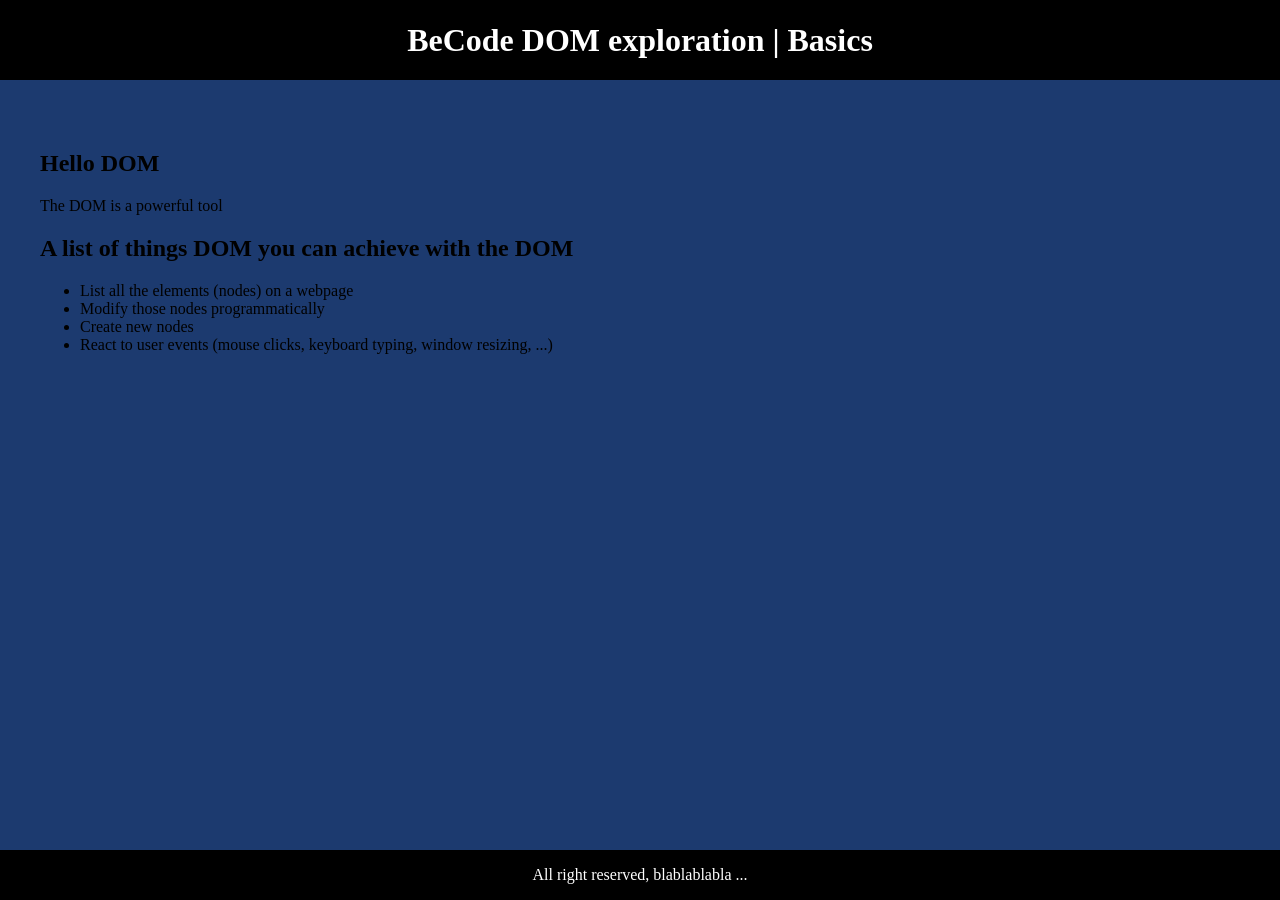
<file: 1.Introduction/index.html>
<!DOCTYPE html>
<html lang="en">
<head>
  <meta charset="UTF-8">
  <meta http-equiv="X-UA-Compatible" content="IE=edge">
  <meta name="viewport" content="width=device-width, initial-scale=1.0">
  <title>Exploring the DOM</title>

  <link rel="stylesheet" href="assets/style.css">
  <!-- Having JavaScript included here, at the top of the file, ensures it starts loading soon -->
  <!-- The defer attribute ensures it waits for the HTML to be fully loaded before it actually fires -->
  <!-- This can prevent a situation where JavaScript tries to work with an element that has not been loaded yet -->
  <script defer src="script.js"></script>
</head>
<body>
  <header>
    <h1>BeCode DOM exploration | <strong>Basics</strong></h1>
  </header>

  <main>
    <section>
      <h1>Hello DOM</h1>

      <p>The DOM is a powerful tool</p>
    </section>

    <section id="content">
      <h2 title="... though non-exhaustive">A list of things DOM you can achieve with the DOM</h2>

      <ul>
        <li>List all the elements (nodes) on a webpage</li>
        <li>Modify those nodes programmatically</li>
        <li>Create new nodes</li>
        <li>React to user events (mouse clicks, keyboard typing, window resizing, ...)</li>
      </ul>
    </section>
  </main>

  <footer>
    All right reserved, blablablabla ...
  </footer>
</body>
</html>
</file>
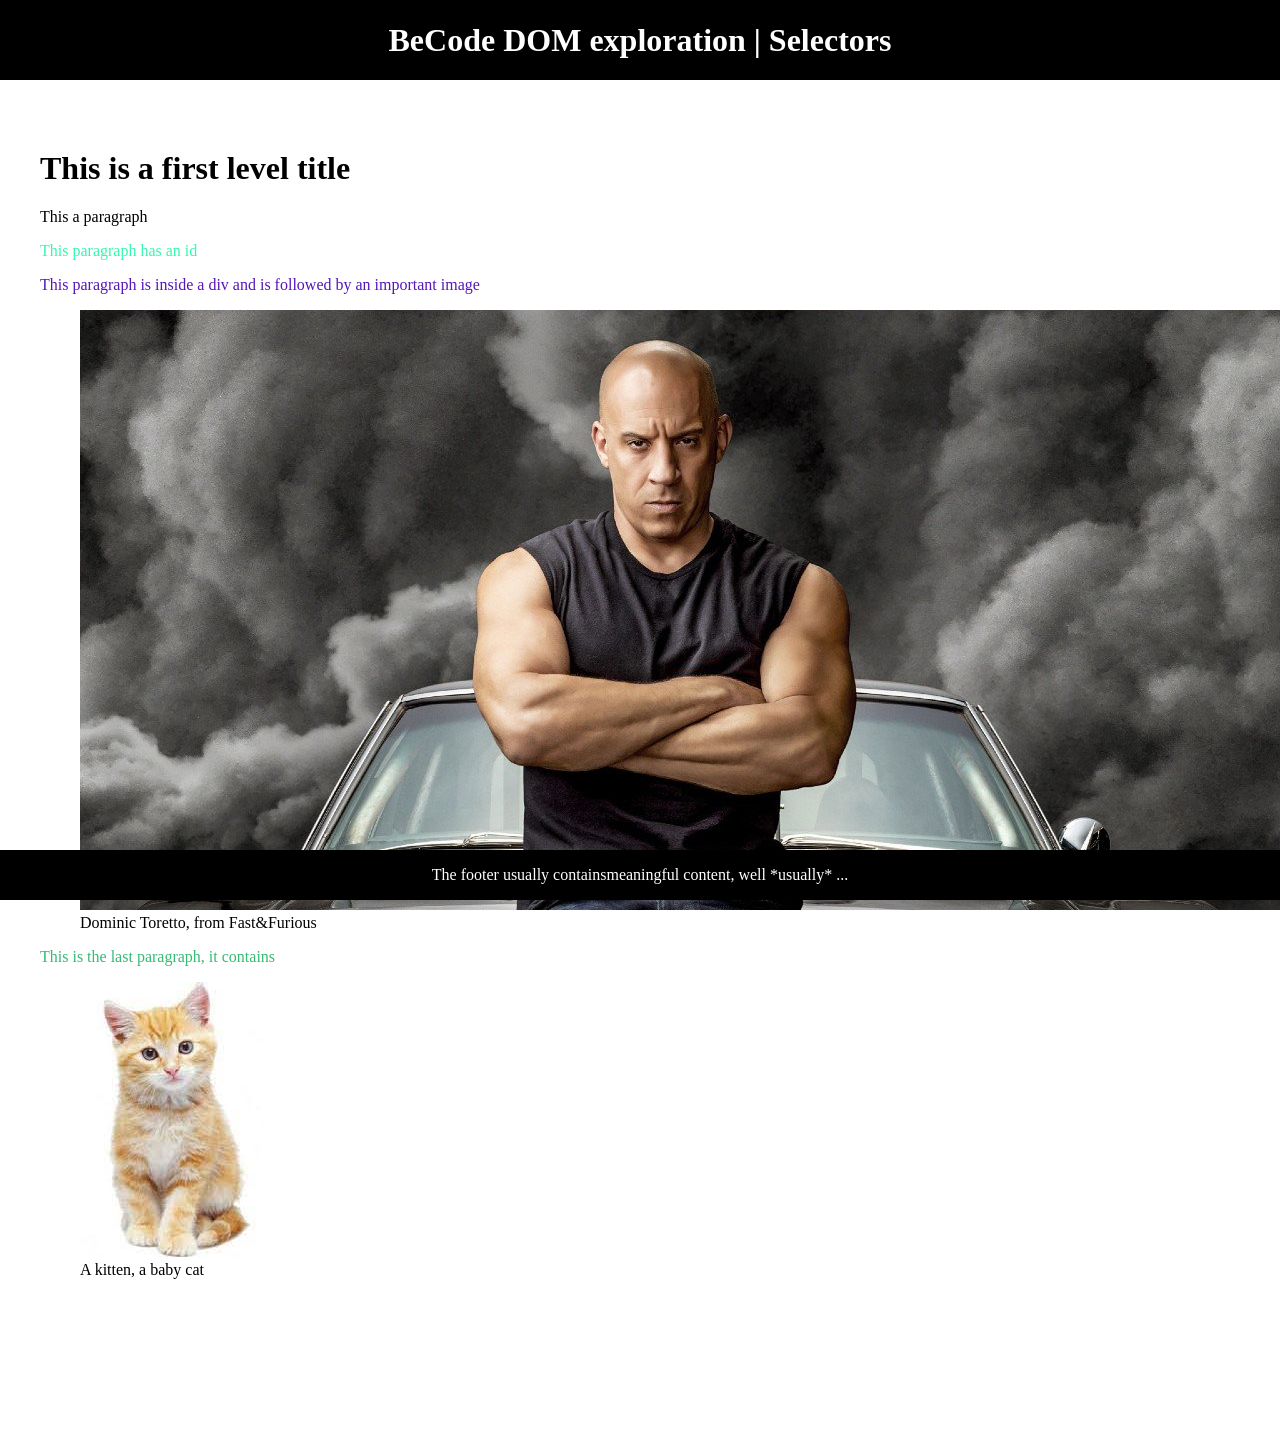
<file: 2.Selectors/index.html>
<!DOCTYPE html>
<html lang="en">
<head>
  <meta charset="UTF-8">
  <meta http-equiv="X-UA-Compatible" content="IE=edge">
  <meta name="viewport" content="width=device-width, initial-scale=1.0">
  <title>Exploring the DOM</title>

  <link rel="stylesheet" href="../assets/style.css">
  <script defer src="script.js"></script>
</head>
<body>
  <header>
    <h1>BeCode DOM exploration | <strong>Selectors</strong></h1>
  </header>

  <main>
    <h1>This is a first level title</h1>

    <p class="important">This a paragraph</p>

    <p id="p-with-an-id">This paragraph has an id</p>

    <div>
      <p>This paragraph is inside a div and is followed by an important image<br /></p>
      <figure>
        <img src="../assets/domtoretto.jpg" alt="Dominic Toretto" class="important" />
        <figcaption>Dominic Toretto, from Fast&Furious</figcaption>
      </figure>
    </div>

    <p>This is the last paragraph, it contains</p>
    <figure>
      <img src="../assets/kitten.jpeg" alt="A kitten" />
      <figcaption>A kitten, a baby cat</figcaption>
    </figure>
  </main>

  <footer>
    The footer usually contains <span class="important">meaningful content</span>, well *usually* ...
  </footer>
</body>
</html>
</file>
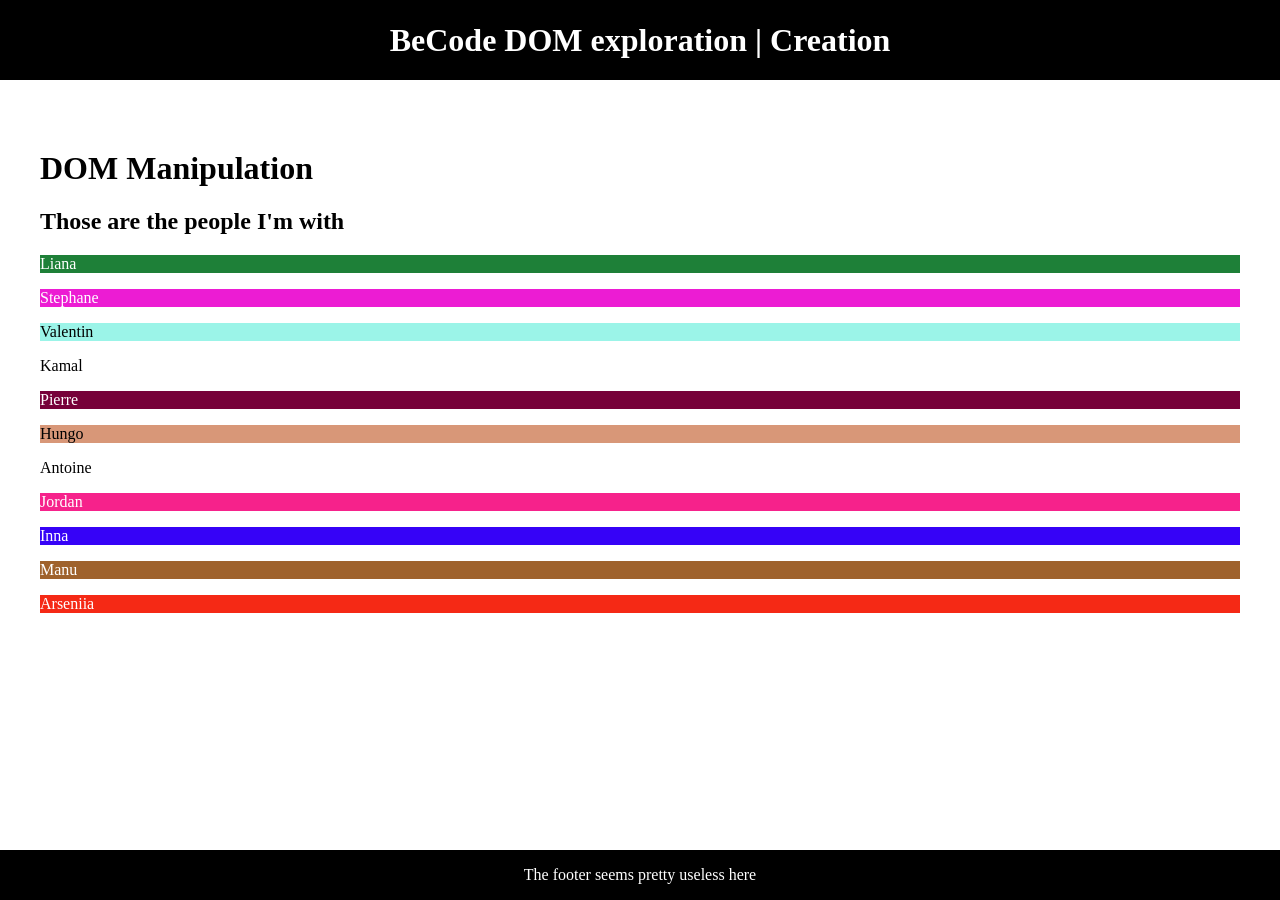
<file: 3.Create/index.html>
<!DOCTYPE html>
<html lang="en">
<head>
  <meta charset="UTF-8">
  <meta http-equiv="X-UA-Compatible" content="IE=edge">
  <meta name="viewport" content="width=device-width, initial-scale=1.0">
  <title>Exploring the DOM</title>

  <link rel="stylesheet" href="../assets/style.css">
  <script defer src="script.js"></script>
</head>
<body>
  <header>
    <h1>BeCode DOM exploration | <strong>Creation</strong></h1>
  </header>

  <main>
    <h1>DOM Manipulation</h1>

    <article>
      <h2>Those are the people I'm with</h2>

    </article>
  </main>

  <footer>
    The footer seems pretty useless here
  </footer>
</body>
</html>
</file>
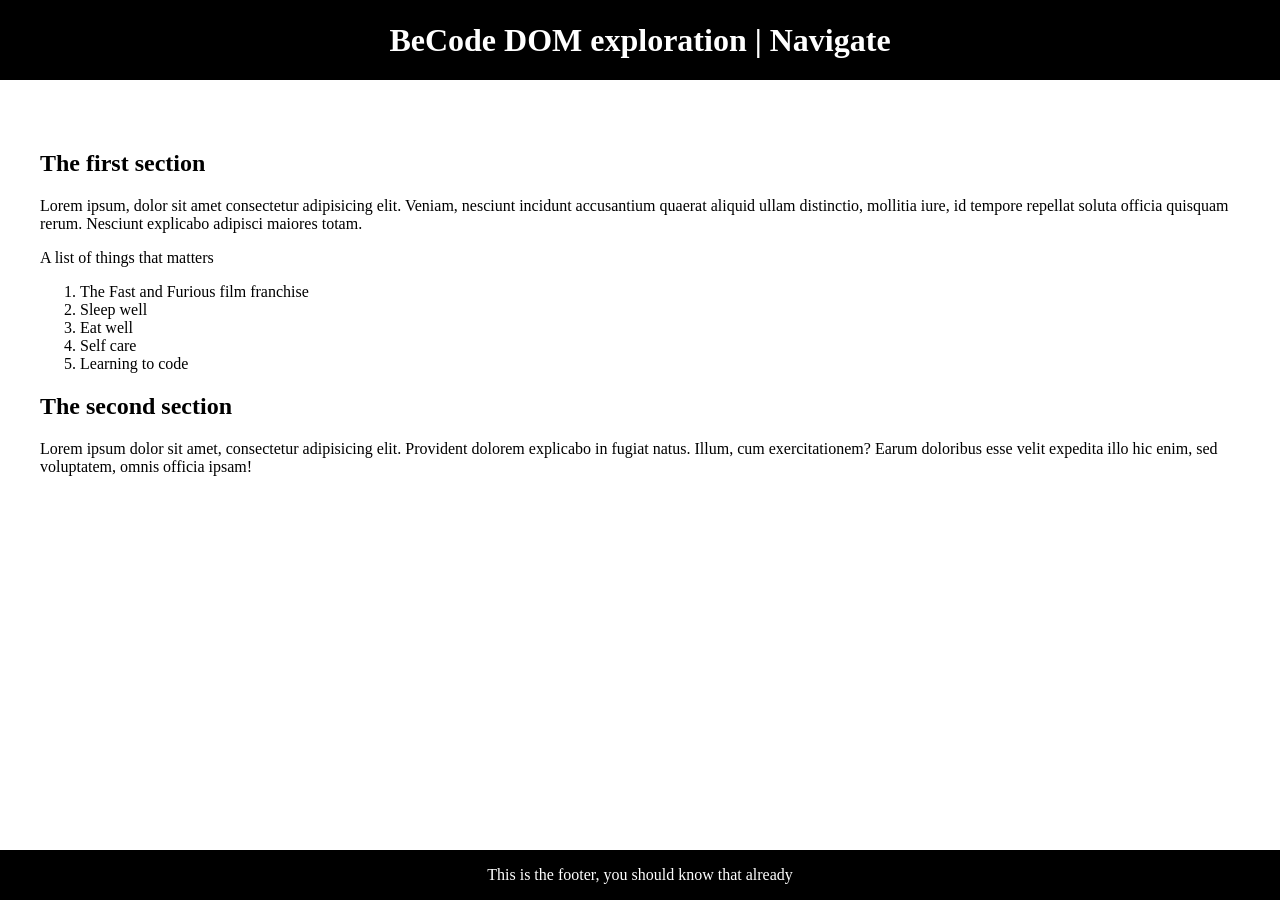
<file: 4.Navigate/index.html>
<!DOCTYPE html>
<html lang="en">
<head>
  <meta charset="UTF-8">
  <meta http-equiv="X-UA-Compatible" content="IE=edge">
  <meta name="viewport" content="width=device-width, initial-scale=1.0">
  <title>Exploring the DOM</title>

  <link rel="stylesheet" href="../assets/style.css">
  <script defer src="script.js"></script>
</head>
<body>
  <header>
    <h1>BeCode DOM exploration | <strong>Navigate</strong></h1>
  </header>

  <main>
    <section>
      <h2>The first section</h2>

      <p>
        Lorem ipsum, dolor sit amet consectetur adipisicing elit. Veniam, nesciunt incidunt accusantium quaerat aliquid ullam distinctio, mollitia iure, id tempore repellat soluta officia quisquam rerum. Nesciunt explicabo adipisci maiores totam.
      </p>

      <p>
        A list of things that matters
        <ol>
          <li>Sleep well</li>
          <li>Eat well</li>
          <li>Self care</li>
          <li>Learning to code</li>
          <li>The Fast and Furious film franchise</li>
        </ol>
      </p>
    </section>

    <section>
      <h2>The third section</h2>

      <p>Lorem ipsum dolor sit amet, consectetur adipisicing elit. Provident dolorem explicabo in fugiat natus. Illum, cum exercitationem? Earum doloribus esse velit expedita illo hic enim, sed voluptatem, omnis officia ipsam!</p>
    </section>

    <section>
      <div>
        <h2>The second section</h2>

        <p>Lorem ipsum dolor sit amet consectetur, adipisicing elit. Praesentium, dolor dolorem dolores eaque animi sint facere aperiam ducimus deleniti! A doloribus quo iste animi inventore laborum amet ea cumque suscipit?</p>
      </div>
    </section>
  </main>

  <footer>
    This is the footer, you should know that already
  </footer>
</body>
</html>
</file>
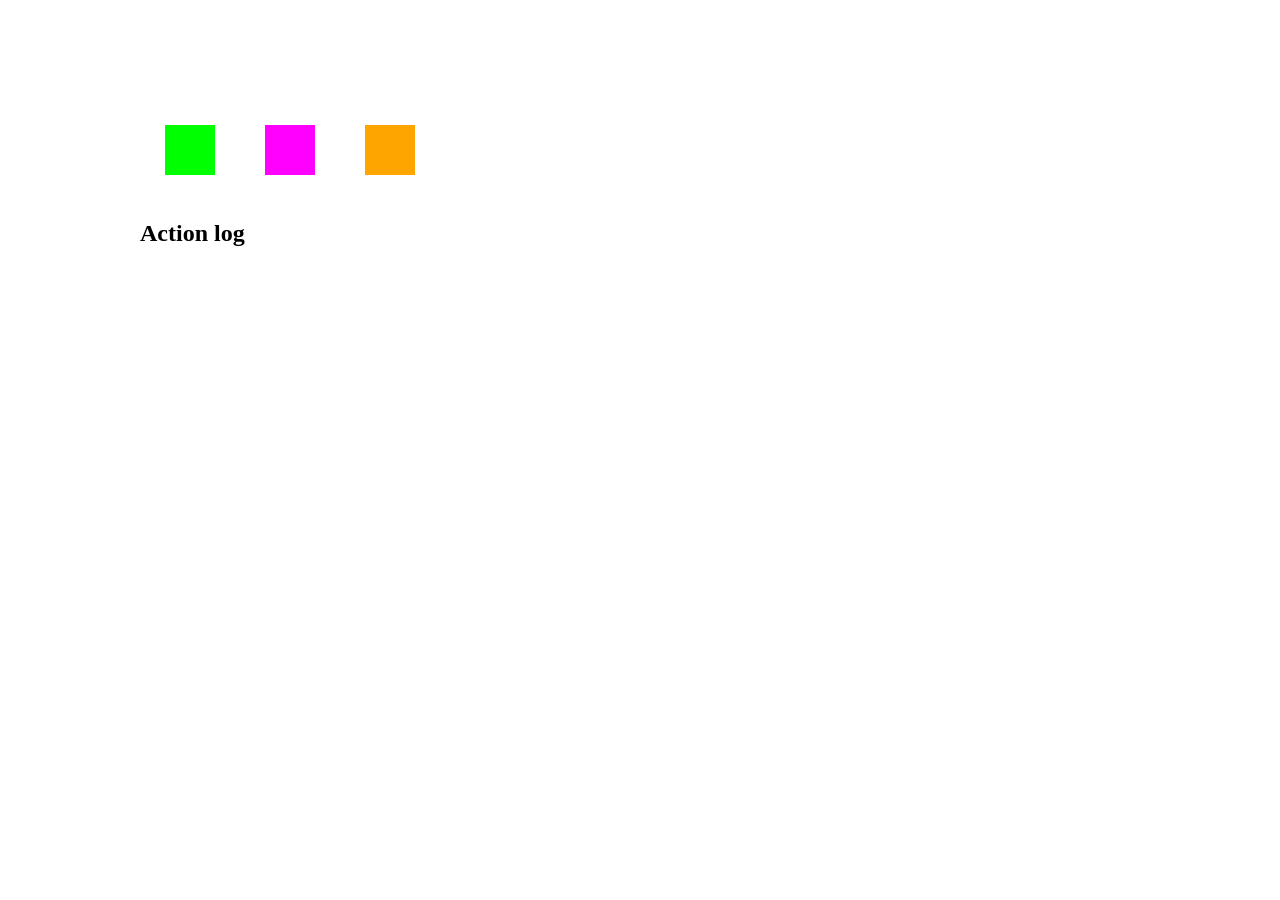
<file: 5.Events/index.html>
<!DOCTYPE html>
<html lang="en">

<head>
	<meta charset="UTF-8" />
	<meta http-equiv="X-UA-Compatible" content="IE=edge" />
	<meta name="viewport" content="width=device-width, initial-scale=1.0" />
	<title>DOM events</title>

	<link rel="stylesheet" href="style.css" />
	<script defer src="script.js"></script>
</head>

<body>
	<main>
		<section class="displayedsquare-wrapper">
			<!-- Dynamically put the squares in here -->
		</section>

		<section>
			<div class="actionsquare-wrapper">
				<div class="actionsquare green"></div>
				<div class="actionsquare violet"></div>
				<div class="actionsquare orange"></div>
			</div>
		</section>

		<section>
			<h2>Action log</h2>

			<ul>
				<!-- Dynamically put the logs in here -->
			</ul>
		</section>
	</main>
</body>

</html>
</file>
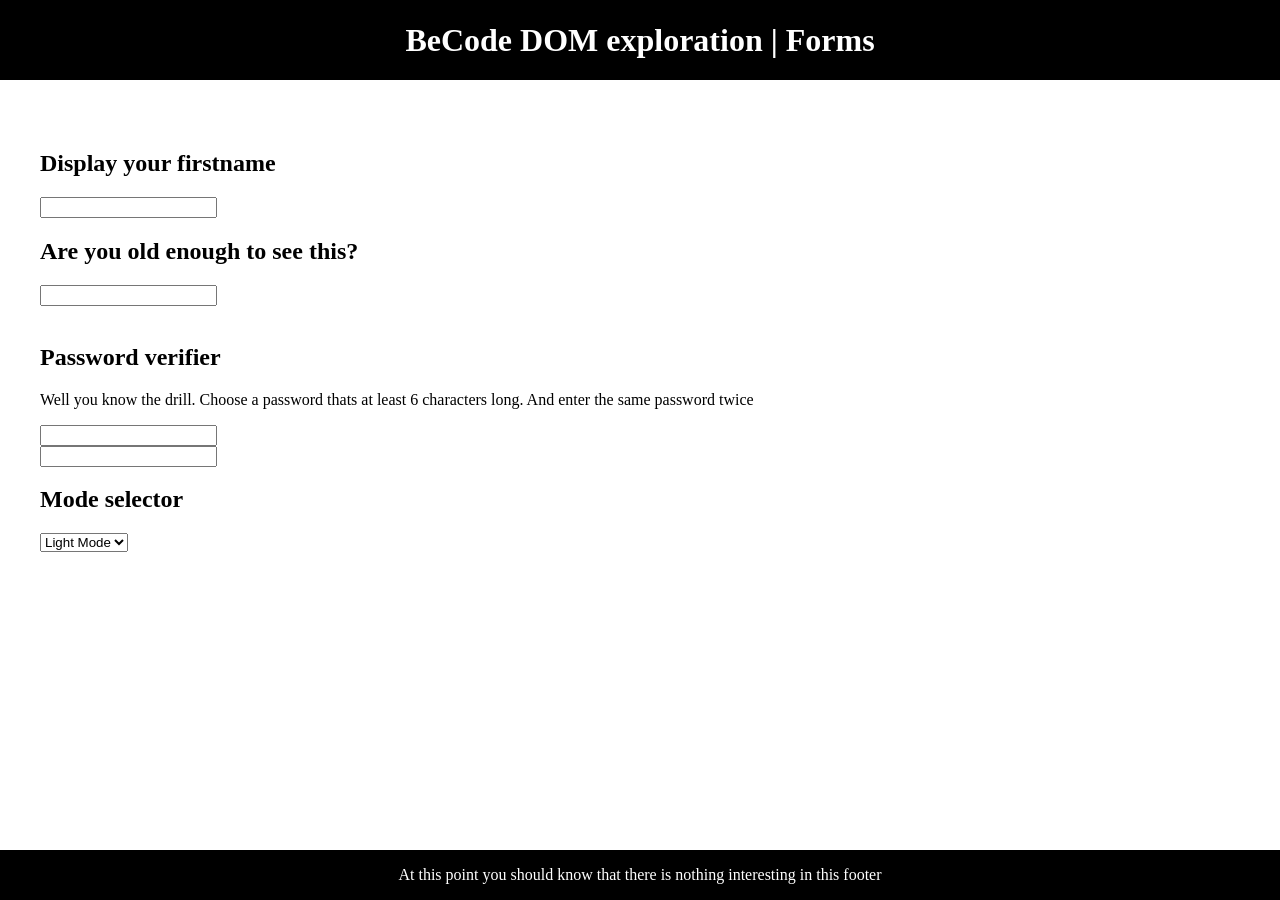
<file: 6.Forms/index.html>
<!DOCTYPE html>
<html lang="en">
<head>
  <meta charset="UTF-8">
  <meta http-equiv="X-UA-Compatible" content="IE=edge">
  <meta name="viewport" content="width=device-width, initial-scale=1.0">
  <title>Exploring the DOM</title>

  <link rel="stylesheet" href="../assets/style.css">
  <script defer src="script.js"></script>
</head>
<body>
  <header>
    <h1>BeCode DOM exploration | <strong>Forms</strong></h1>
  </header>

  <main>
    <section>
      <h2>Display your firstname</h2>

      <input type="text" name="firstname" id="firstname"/>
      <span id="display-firstname"></span>
    </section>

    <section>
      <h2>Are you old enough to see this?</h2>

      <input type="number" name="age" id="age" />
      <section id="a-hard-truth" style="visibility: hidden;">
        Being an adult is not fun, everybody would rather remain a child, especially when it's time to pay the bills.
      </section>
    </section>

    <section>
      <h2>Password verifier</h2>

      <p>Well you know the drill. Choose a password thats at least 6 characters long. And enter the same password twice</p>

      <div>
        <input type="password" name="pwd" id="pwd" />
      </div>

      <div>
        <input type="password" name="pwd-confirm" id="pwd-confirm" />
      </div>
    </section>

    <section>
      <h2>Mode selector</h2>

      <select name="toggle-darkmode" id="toggle-darkmode">
        <option value="dark">Dark Mode</option>
        <option value="light" selected>Light Mode</option>
      </select>
    </section>
  </main>

  <footer>
    At this point you should know that there is nothing interesting in this footer
  </footer>
</body>
</html>
</file>
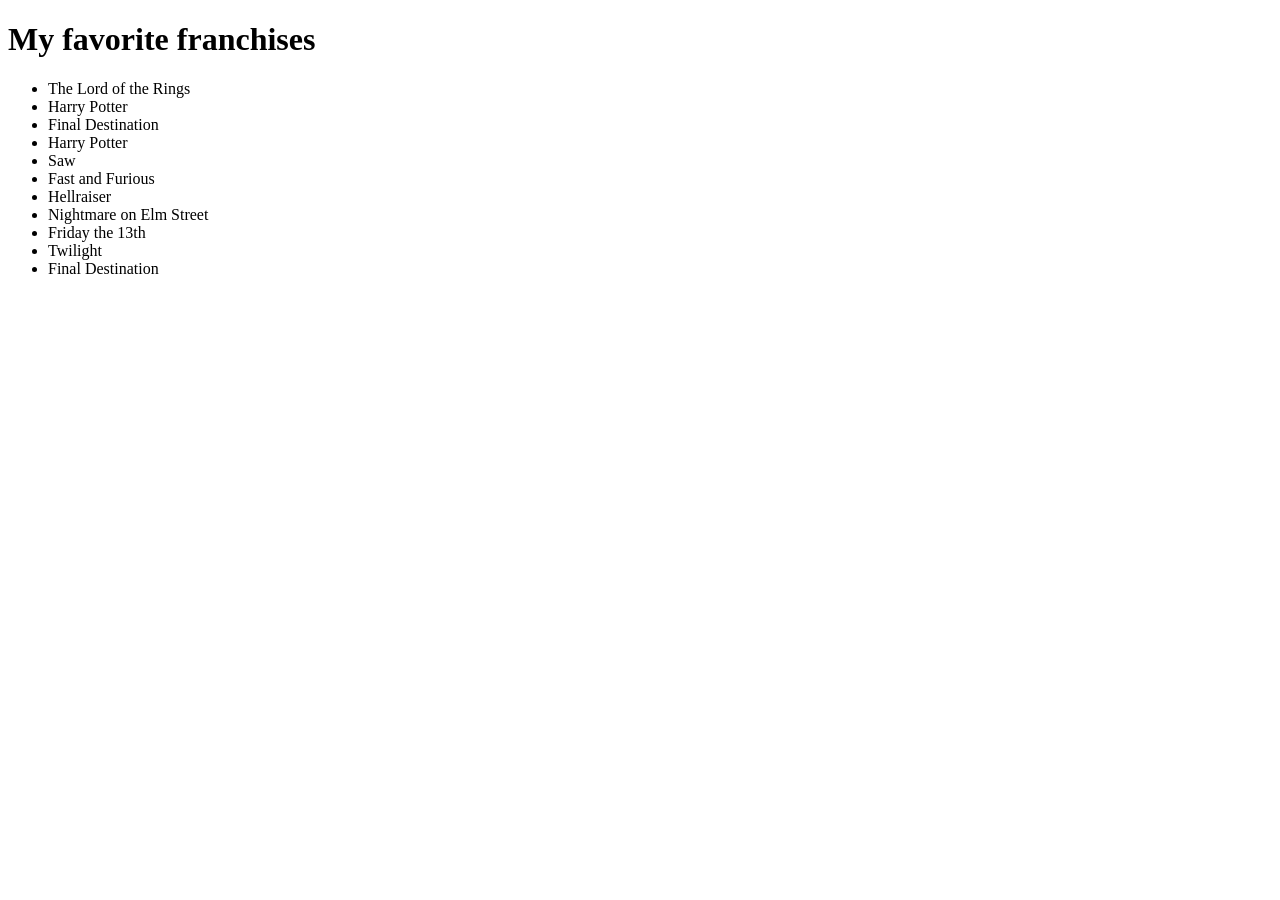
<file: 7.DOM-drill/index.html>
<!DOCTYPE html>
<html lang="en">

<head>
  <meta charset="UTF-8">
  <meta name="viewport" content="width=device-width, initial-scale=1.0">
  <title>The Great DOM Drill</title>
</head>

<body>
  <h1>My favorite franchises</h1>

  <ul>
    <li>The Lord of the Rings</li>
    <li>Harry Potter</li>
    <li>Final Destination</li>
    <li>Harry Potter</li>
    <li>Saw</li>
    <li>Fast and Furious</li>
    <li>Hellraiser</li>
    <li>Nightmare on Elm Street</li>
    <li>Friday the 13th</li>
    <li>Twilight</li>
    <li>Final Destination</li>
  </ul>
</body>

</html>
</file>
<file: 1.Introduction/assets/style.css>
*{
  box-sizing: border-box;
}

body{

  margin: 0 auto;
  padding: 0;
}

header, footer{
  position: fixed;
  background-color: #000;
  color: #fff;
  left: 0;
  right: 0;
  display: flex;
  justify-content: center;
  align-items: center;
}

header{
  top: 0;
  height: 80px;
}

footer{
  bottom: 0;
  height: 50px;
}

main{
  max-width: 1200px;
  margin: 150px auto;
}
</file>
<file: assets/style.css>
*{
  box-sizing: border-box;
}

body{

  margin: 0 auto;
  padding: 0;
  /* background-color: red; */
}

header, footer{
  position: fixed;
  background-color: #000;
  color: #fff;
  left: 0;
  right: 0;
  display: flex;
  justify-content: center;
  align-items: center;
}

header{
  top: 0;
  height: 80px;
}

footer{
  bottom: 0;
  height: 50px;
}

main{
  max-width: 1200px;
  margin: 150px auto;
}
</file>
<file: 5.Events/style.css>
body{
  margin: auto;
  transition: .3s;
}

.actionsquare, .displayedsquare{
  margin: 25px;
  height: 50px;
  width: 50px;
  transition: .3s;
}

.actionsquare:hover{
  transform: scale(1.5);
}

.green{
  background-color: lime;
}

.violet{
  background-color: magenta;
}

.orange{
  background-color: orange;
}

.actionsquare-wrapper, .displayedsquare-wrapper{
  display: flex;
  flex-wrap: wrap;
}

main{
  max-width: 1000px;
  margin: 100px auto;
}
</file>
